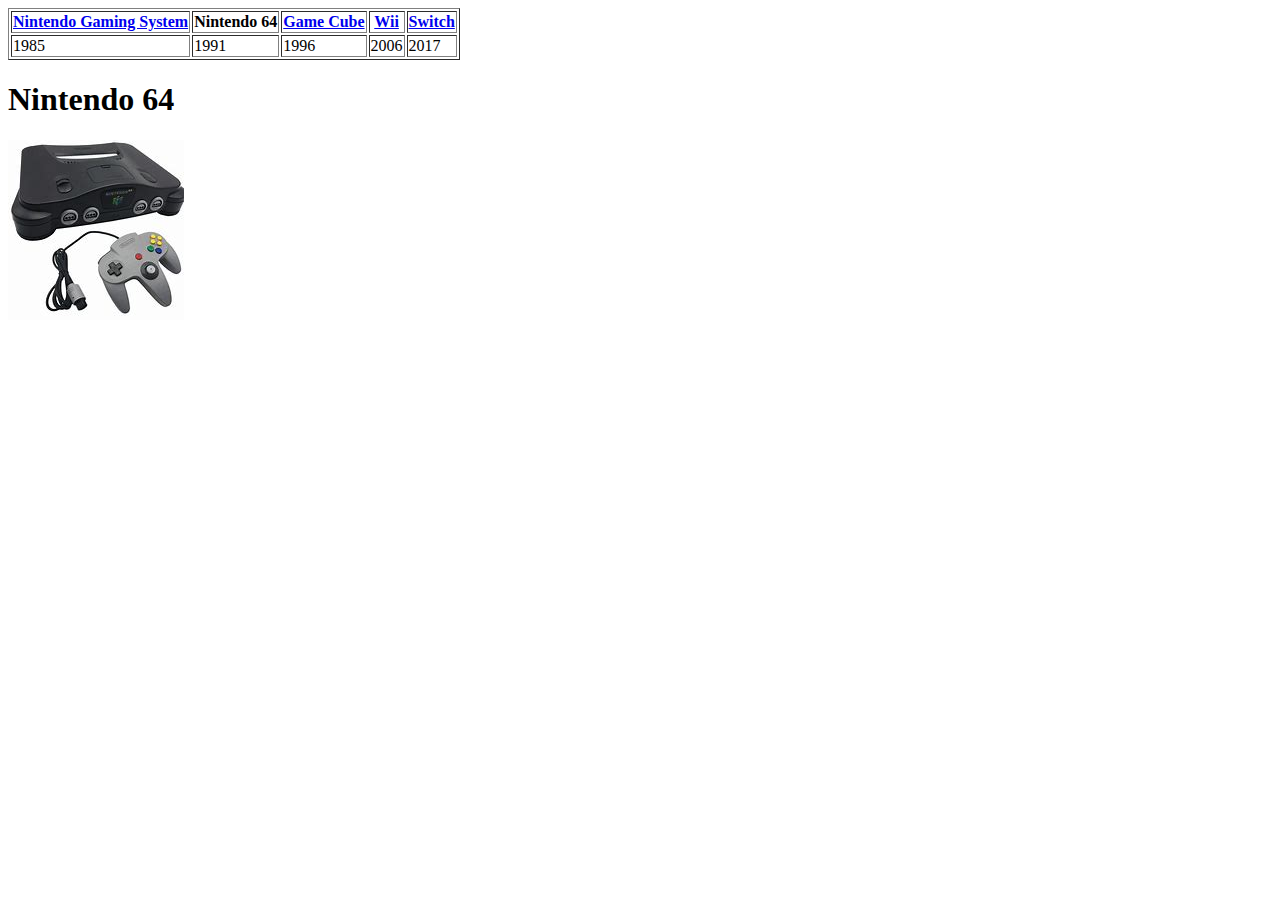
<file: page2.html>
<!DOCTYPE html>
<html lang="en">
<head>
    <meta charset="UTF-8">
    <meta http-equiv="X-UA-Compatible" content="IE=edge">
    <meta name="viewport" content="width=device-width, initial-scale=1.0">
    <title>Page 2</title>
    <link rel="stylesheet" type="text/css" href="C:\Users\Makiah.Burns\Documents\GitHub\4thblockexam2\style.css">
</head>
<body>
    
    <table border="1">
        <tr class="header">
            <th> <a href="page1.html">Nintendo Gaming System</th>
            <th>Nintendo 64</th>
            <th> <a href="page3.html">Game Cube</th>
            <th> <a href="page4.html">Wii</th>
            <th> <a href="page5.html">Switch</th>
        </tr>
         <tr class="odd-row">
           <td>1985</td>
           <td>1991</td>
           <td>1996</td>
           <td>2006</td>
           <td>2017</td>
         </tr>
    </table>
    <h1 class="text-align-center">Nintendo 64</h1>
    <a href="https://www.bing.com/images/search?view=detailV2&ccid=Xw%2bKbZUi&id=3C5CFE8DFF1138569E38268CC2D52AA0D8A3C424&thid=OIP.Xw-KbZUi8nPegWP1MAY3ZAHaHa&mediaurl=https%3a%2f%2fcdn1.bigcommerce.com%2fserver4000%2fa642e%2fproducts%2f18161%2fimages%2f29541%2fnintendo_64_charcoal_black_console_pre-owned_5___33487.1521828735.1280.1280.jpg%3fc%3d2&cdnurl=https%3a%2f%2fth.bing.com%2fth%2fid%2fR.5f0f8a6d9522f273de8163f530063764%3frik%3dJMSj2KAq1cKMJg%26pid%3dImgRaw%26r%3d0&exph=1000&expw=1000&q=Nintendo+64&simid=608015160240312855&FORM=IRPRST&ck=13A93D64B0285B6886E0B9D8DCE621DC&selectedIndex=0"><img src="[data-uri]" alt="64 not found">
</body>
</html>
</file>
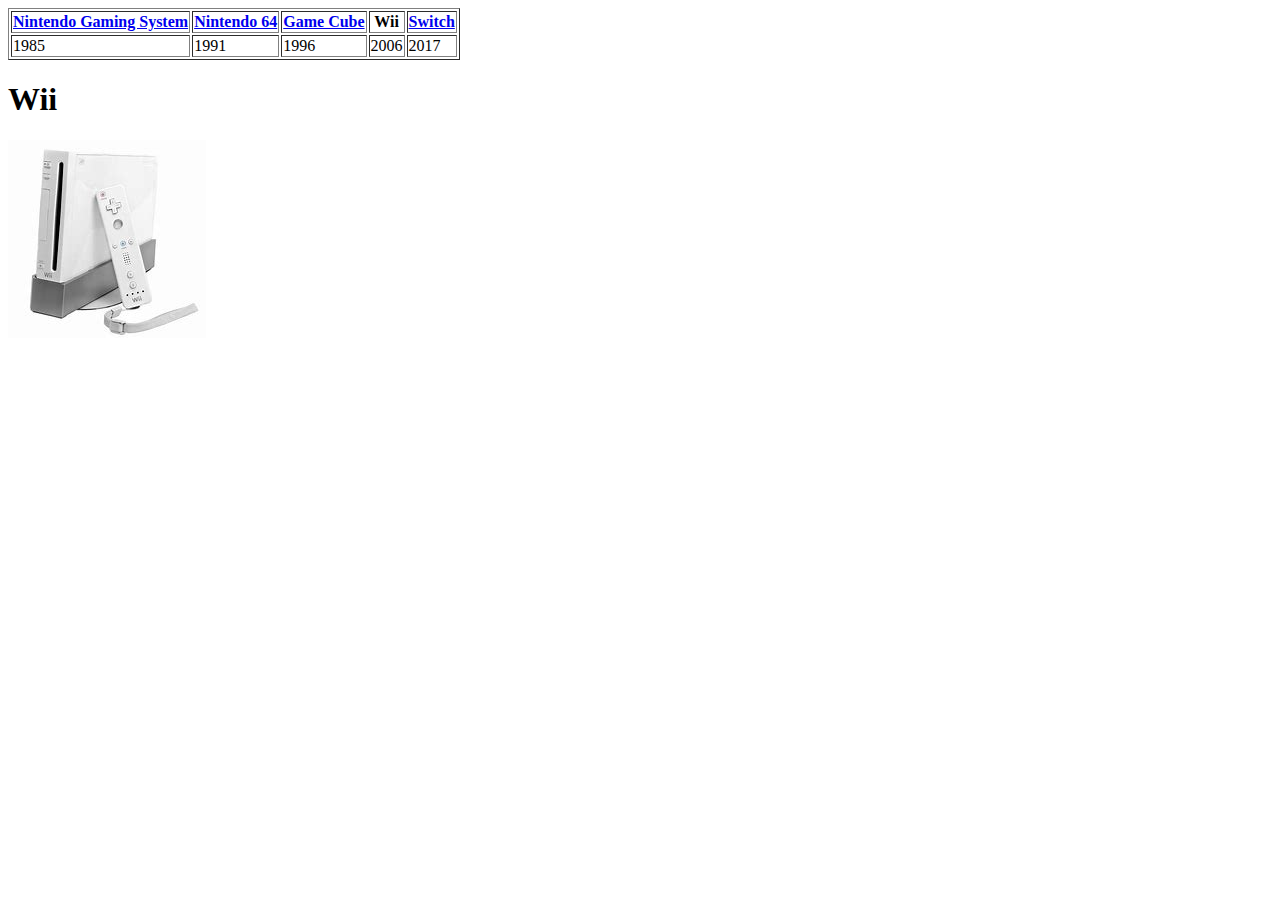
<file: page4.html>
<!DOCTYPE html>
<html lang="en">
<head>
    <meta charset="UTF-8">
    <meta http-equiv="X-UA-Compatible" content="IE=edge">
    <meta name="viewport" content="width=device-width, initial-scale=1.0">
    <title>Page 4</title>
    <link rel="stylesheet" type="text/css" href="C:\Users\Makiah.Burns\Documents\GitHub\4thblockexam2\style.css">
</head>
<body>
    
    <table border="1">
        <tr class="header">
            <th> <a href="page1.html">Nintendo Gaming System</a></th>
            <th> <a href="page2.html">Nintendo 64</a></th>
            <th> <a href="page3.html">Game Cube</a></th>
            <th>Wii</th>
            <th> <a href="page5.html">Switch</a></th>
        </tr>
         <tr class="odd-row">
           <td>1985</td>
           <td>1991</td>
           <td>1996</td>
           <td>2006</td>
           <td>2017</td>
         </tr>
    </table>
    <h1 class="text-align-center">Wii</h1>
    <a href="https://www.bing.com/images/search?view=detailV2&ccid=tYPCBdBv&id=A456FD230277AA272166EA539958CC415BF2DDEC&thid=OIP.tYPCBdBvQS84uMu_voRaVwHaHa&mediaurl=https%3a%2f%2fupload.wikimedia.org%2fwikipedia%2fcommons%2f1%2f14%2fWii-console.jpg&cdnurl=https%3a%2f%2fth.bing.com%2fth%2fid%2fR.b583c205d06f412f38b8cbbfbe845a57%3frik%3d7N3yW0HMWJlT6g%26pid%3dImgRaw%26r%3d0&exph=2500&expw=2500&q=Wii&simid=608049056115658543&FORM=IRPRST&ck=5596CB65CAF1846D587C905B746DEDA5&selectedIndex=2"><img src="[data-uri]" alt="Wii not found">
</body>
</html>
</file>
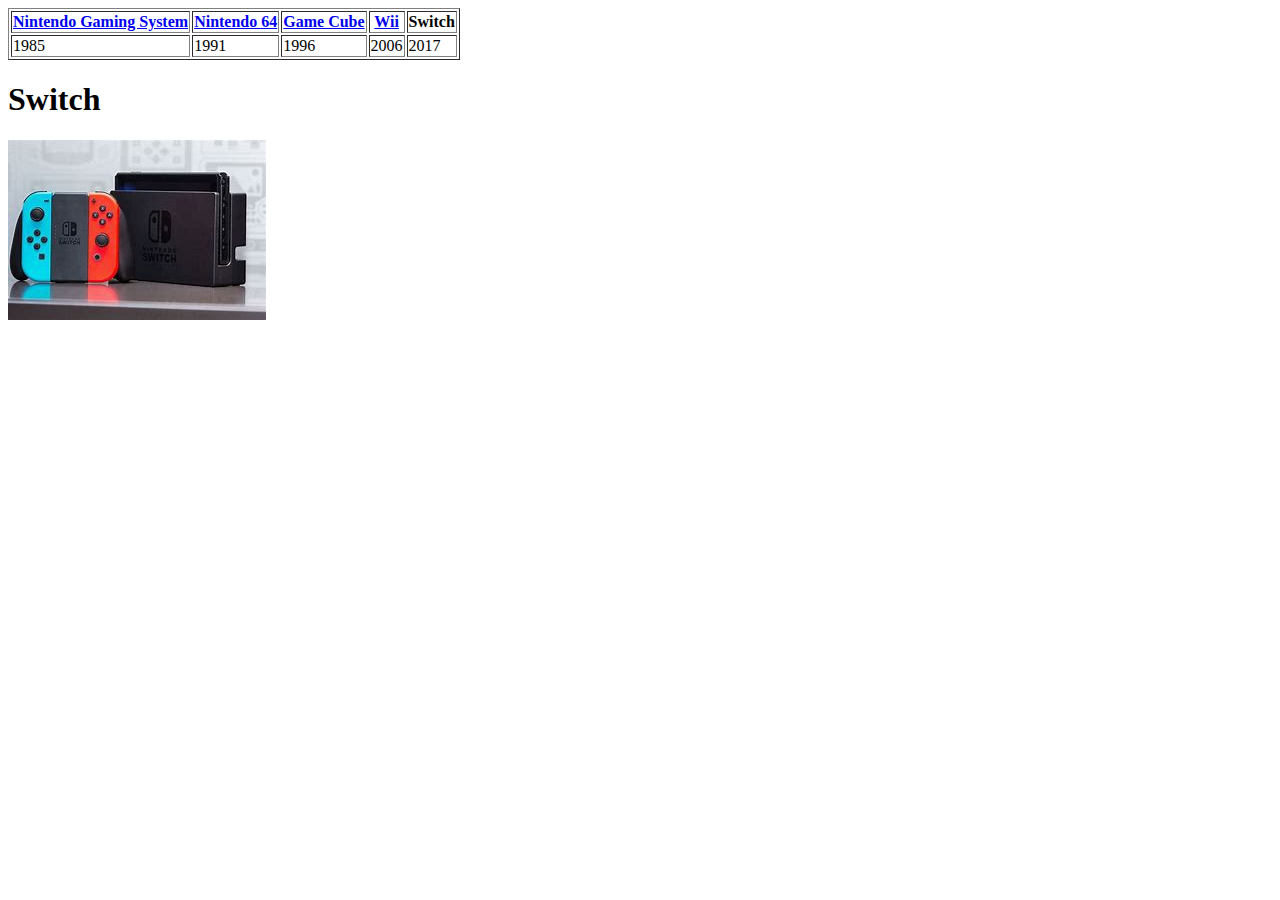
<file: page5.html>
<!DOCTYPE html>
<html lang="en">
<head>
    <meta charset="UTF-8">
    <meta http-equiv="X-UA-Compatible" content="IE=edge">
    <meta name="viewport" content="width=device-width, initial-scale=1.0">
    <title>Page 5</title>
    <link rel="stylesheet" type="text/css" href="C:\Users\Makiah.Burns\Documents\GitHub\4thblockexam2\style.css">
</head>
<body>
    
    <table border="1">
        <tr class="header">
            <th> <a href="page1.html">Nintendo Gaming System</a></th>
            <th> <a href="page2.html">Nintendo 64</a></th>
            <th> <a href="page3.html">Game Cube</a></th>
            <th> <a href="page4.html">Wii</a></th>
            <th>Switch</th>
        </tr>
         <tr class="odd-row">
           <td>1985</td>
           <td>1991</td>
           <td>1996</td>
           <td>2006</td>
           <td>2017</td>
         </tr>
    </table>
    <h1 class="text-align-center">Switch</h1>
    <a href="https://www.bing.com/images/search?view=detailV2&ccid=eU1hZ1WB&id=023BAFABB119D11E820AAF0A29E7F37793288802&thid=OIP.eU1hZ1WB_EFqXvjMS18elwHaE7&mediaurl=https%3a%2f%2fimages.nintendolife.com%2fnews%2f2018%2f07%2fthe_nintendo_switch_is_headed_to_turkey_but_will_cost_customers_almost_usd500%2flarge.jpg&cdnurl=https%3a%2f%2fth.bing.com%2fth%2fid%2fR.794d61675581fc416a5ef8cc4b5f1e97%3frik%3dAogok3fz5ykKrw%26pid%3dImgRaw%26r%3d0&exph=853&expw=1280&q=nintendo+switch&simid=607992968147134914&FORM=IRPRST&ck=2F66A0DBA640ED0F8D0122C4627319BE&selectedIndex=7"><img src="[data-uri]" alt="Switch not found">
</body>
</html>
</file>
